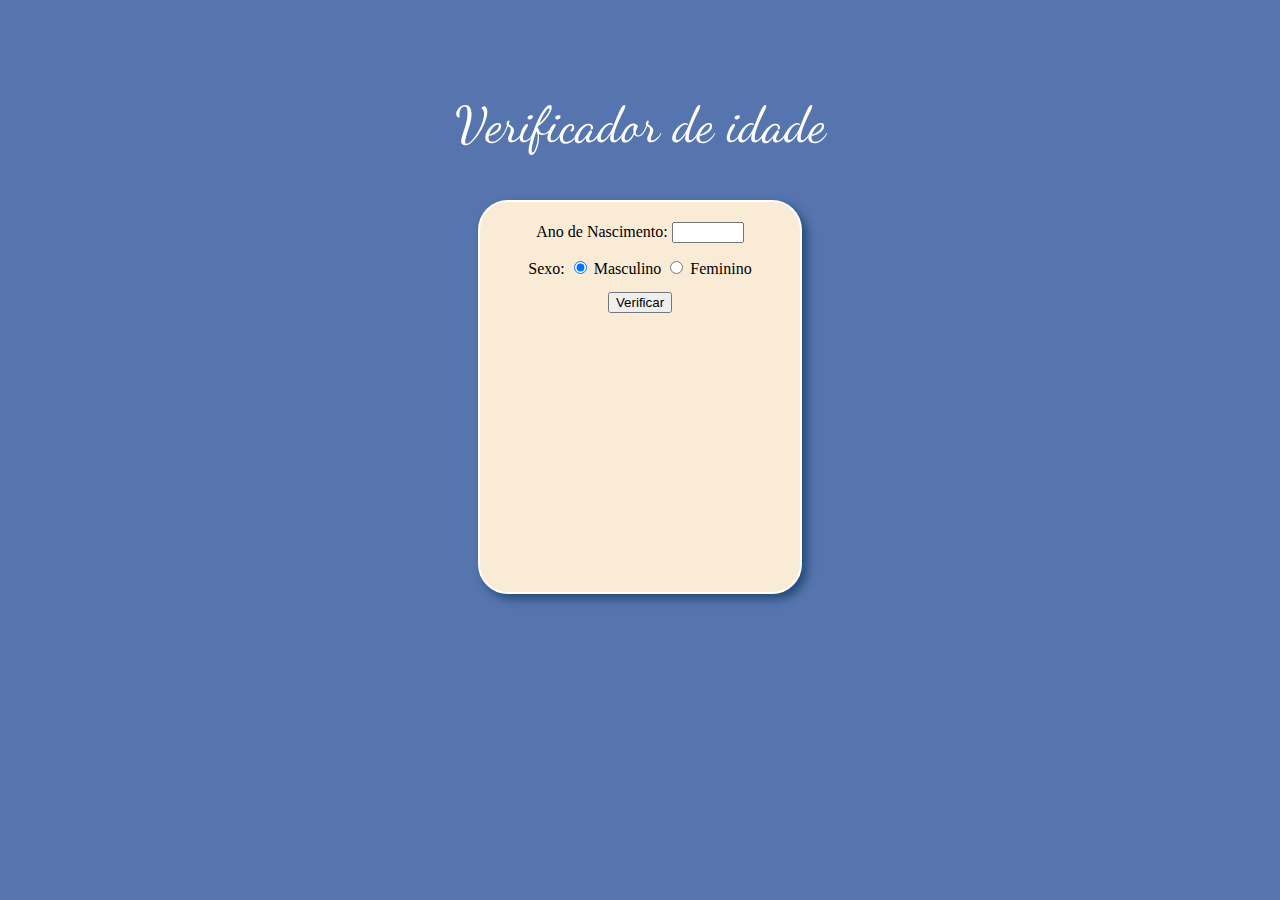
<file: index.html>
<!DOCTYPE html>
<html lang="pt-br">
<head>
    <meta charset="UTF-8">
    <meta http-equiv="X-UA-Compatible" content="IE=edge">
    <meta name="viewport" content="width=device-width, initial-scale=1.0">
    <link rel="stylesheet" href="reset.css">
    <link rel="stylesheet" href="style.css">
    <link href="https://fonts.googleapis.com/css2?family=Dancing+Script&display=swap" rel="stylesheet">
    <title>Verificador de idades</title>
</head>
<body>
    <header>
        <h1 class="titulo">Verificador de idade</h1>
    </header>
    <section class="container">
        <div>
            <p>Ano de Nascimento:
                <input type="number" name="txtano" id="ano" min="0" max="2022">
            </p>
            <p>Sexo:
                <input type="radio" name="sex" id="masc" checked>
                <label for="masc">Masculino</label>
                <input type="radio" name="sex" id="fem">
                <label for="fem">Feminino</label>
                <input type="button" value="Verificar" class="botao" onclick="verificar()">
            </p>
        </div>
        <div class="res">
            
        </div>
    </section>
    <script src="main.js"></script>
</body>
</html>
</file>
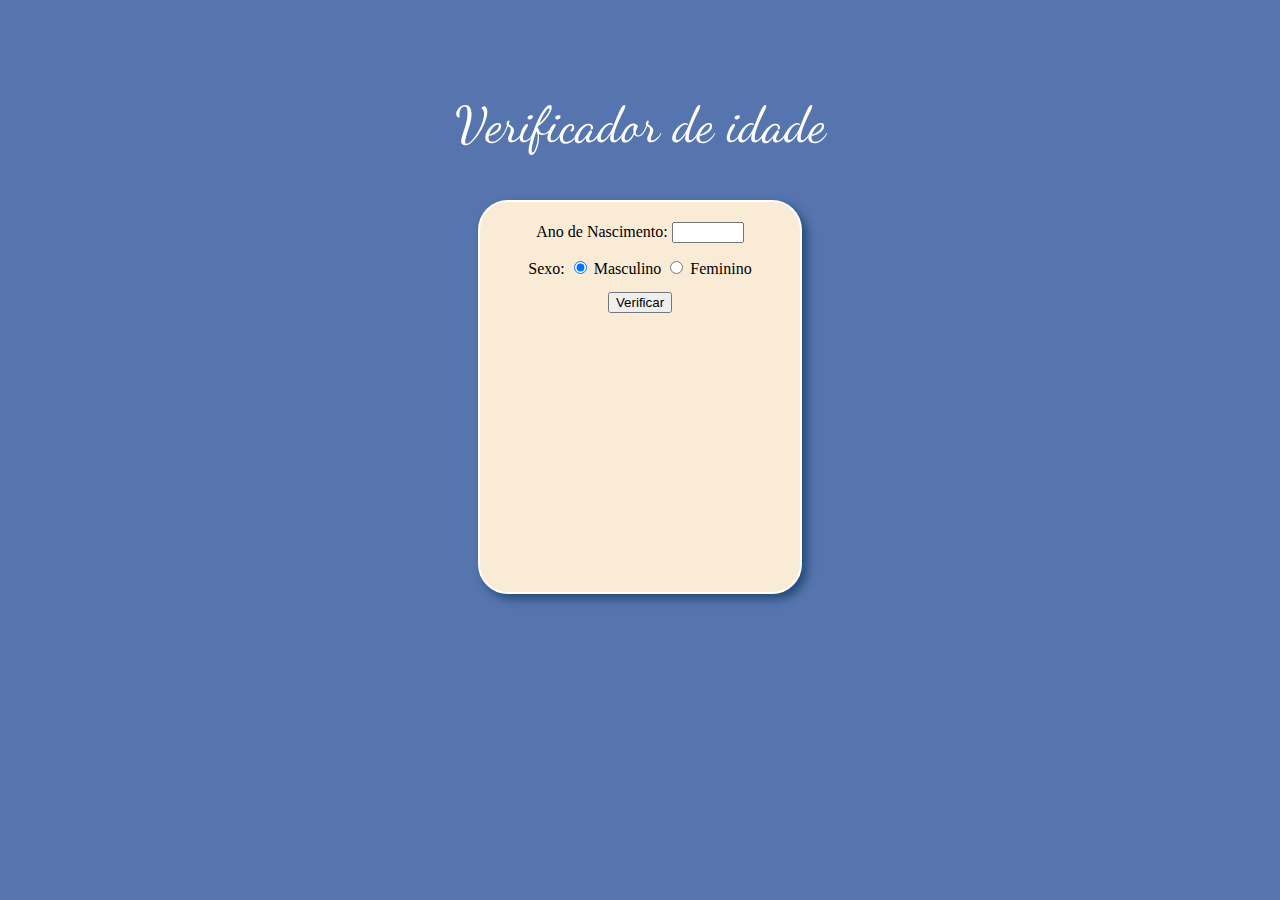
<file: verificaidade.html>
<!DOCTYPE html>
<html lang="pt-br">
<head>
    <meta charset="UTF-8">
    <meta http-equiv="X-UA-Compatible" content="IE=edge">
    <meta name="viewport" content="width=device-width, initial-scale=1.0">
    <link rel="stylesheet" href="reset.css">
    <link rel="stylesheet" href="style.css">
    <link href="https://fonts.googleapis.com/css2?family=Dancing+Script&display=swap" rel="stylesheet">
    <title>Verificador de idades</title>
</head>
<body>
    <header>
        <h1 class="titulo">Verificador de idade</h1>
    </header>
    <section class="container">
        <div>
            <p>Ano de Nascimento:
                <input type="number" name="txtano" id="ano" min="0" max="2022">
            </p>
            <p>Sexo:
                <input type="radio" name="sex" id="masc" checked>
                <label for="masc">Masculino</label>
                <input type="radio" name="sex" id="fem">
                <label for="fem">Feminino</label>
                <input type="button" value="Verificar" class="botao" onclick="verificar()">
            </p>
        </div>
        <div class="res">
            
        </div>
    </section>
    <script src="main.js"></script>
</body>
</html>
</file>
<file: style.css>
body {
    background: rgba(72, 105, 168, 0.92);
    color: white;
    display: flex;
    flex-direction: column;
    align-items: center;
    margin-top: 100px;
}

.container {
    display: flex;
    flex-direction: column;
    align-items: center;
    text-align: center;
    width: 280px;
    height: 350px;
    background: antiquewhite;
    border: 2px solid #ffffff;
    border-radius: 30px;
    box-shadow: 5px 5px 10px #093357a4;
    color: black; 
    padding: 20px;
}

.botao {
    display: flex;
    margin: 15px 140px 15px 140px;
   
}

.titulo {
    margin-bottom: 50px;
    font-size: 50px;
    font-weight: 200;
    font-family: 'Dancing Script', cursive;
}

p {
    margin-bottom: 15px;
}

.res {
    display: flex;
    flex-direction: column;
    align-items: center;
    line-height: 60px;
}
</file>
